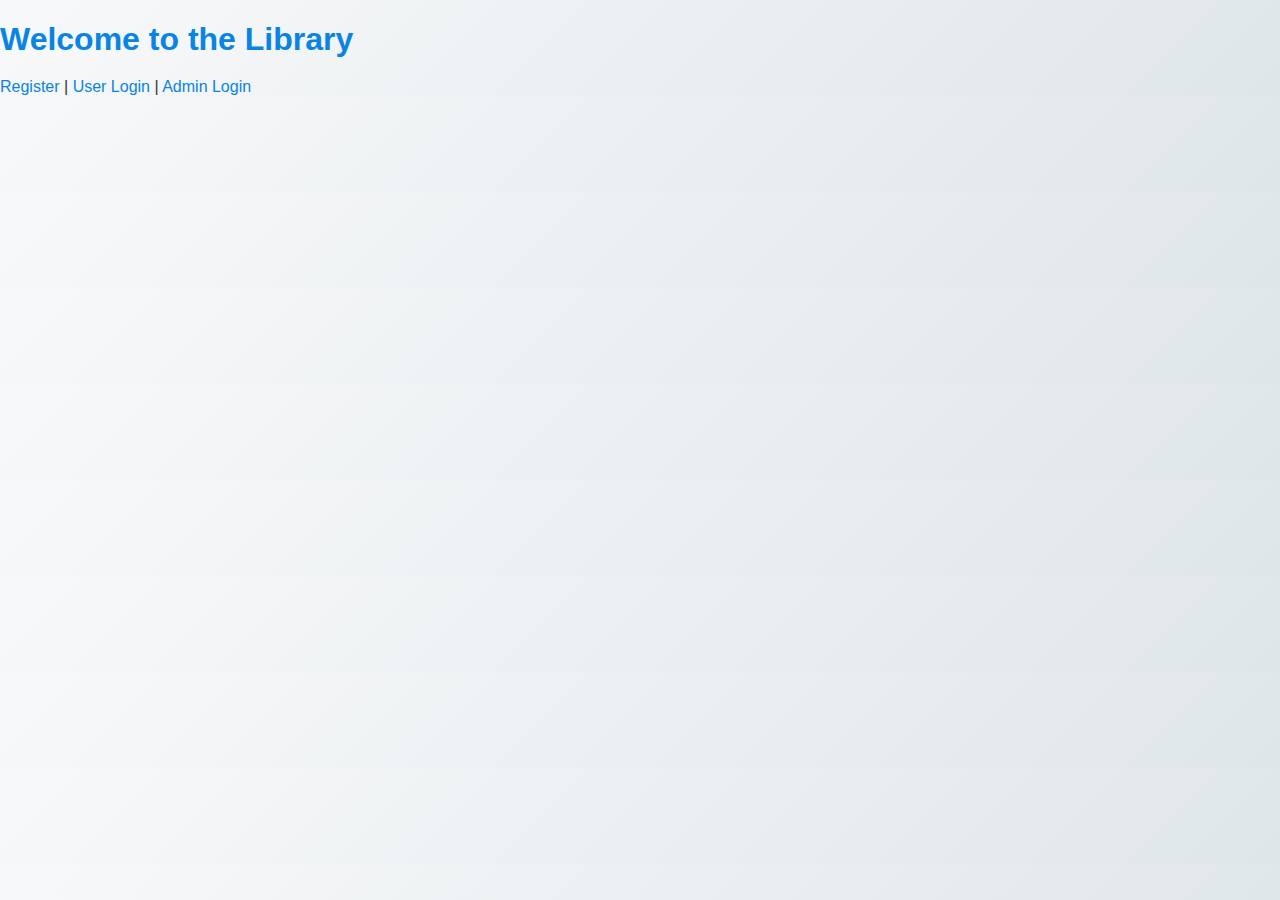
<file: index.html>
<!DOCTYPE html>
<html lang="en">
<head>
  <meta charset="UTF-8" />
  <meta name="viewport" content="width=device-width, initial-scale=1.0"/>
  <title>Library System - Home</title>
  <link rel="stylesheet" href="style.css" />
</head>
<body>
  <h1>Welcome to the Library</h1>
  <a href="register.html">Register</a> |
  <a href="login.html">User Login</a> |
  <a href="admin_login.html">Admin Login</a>
</body>
</html>
</file>
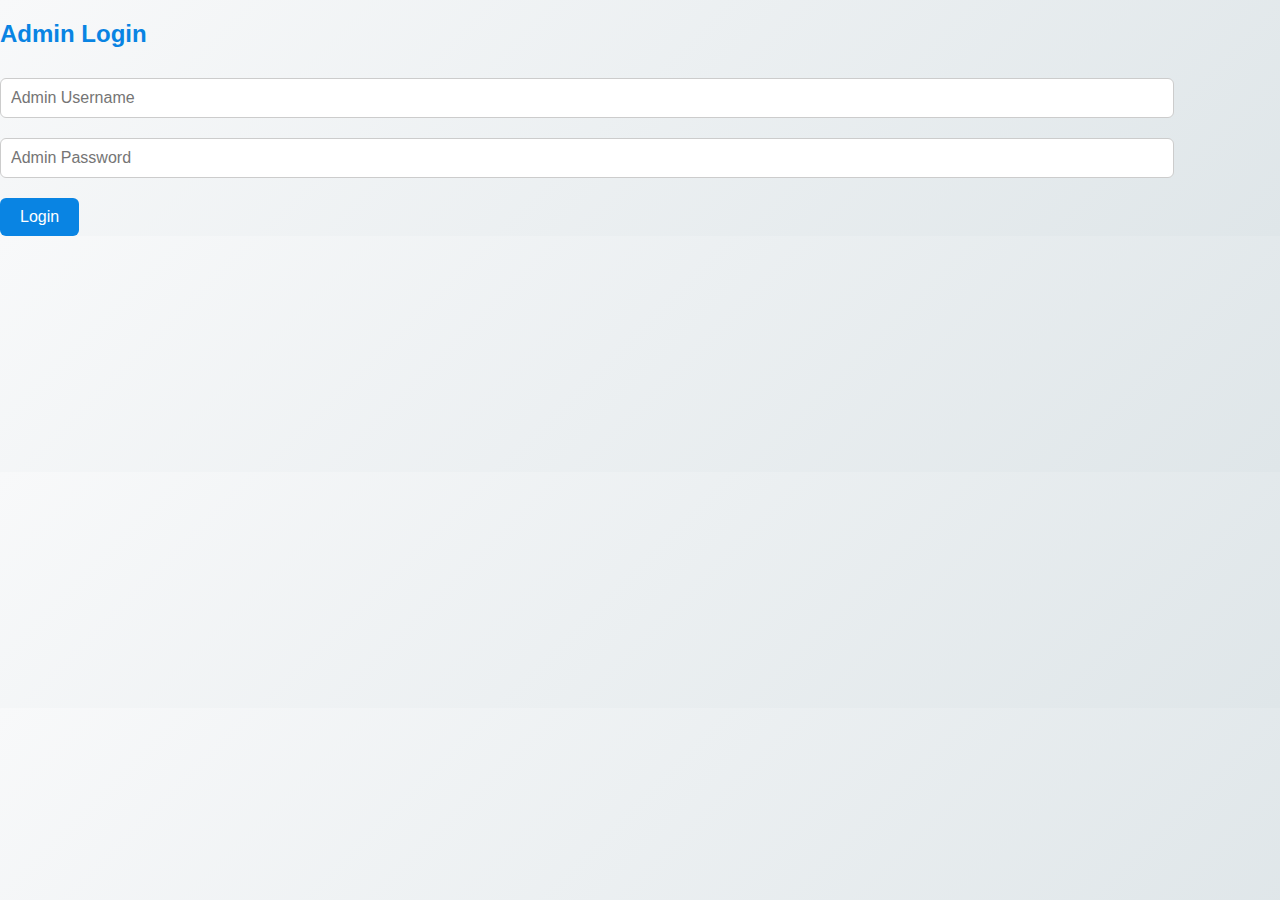
<file: admin_login.html>
<!DOCTYPE html>
<html lang="en">
<head>
  <meta charset="UTF-8">
  <title>Admin Login</title>
  <link rel="stylesheet" href="style.css">
</head>
<body>
  <h2>Admin Login</h2>
  <form id="admin-login-form">
    <input type="text" id="admin-username" placeholder="Admin Username" required><br>
    <input type="password" id="admin-password" placeholder="Admin Password" required><br>
    <button type="submit">Login</button>
  </form>
  <script>
    document.getElementById("admin-login-form").onsubmit = function(e) {
      e.preventDefault();
      const user = document.getElementById("admin-username").value.trim();
      const pass = document.getElementById("admin-password").value.trim();
      if (user === "admin" && pass === "admin123") {
        window.location.href = "admin.html";
      } else {
        alert("Invalid Admin Credentials");
      }
    };
  </script>
</body>
</html>
</file>
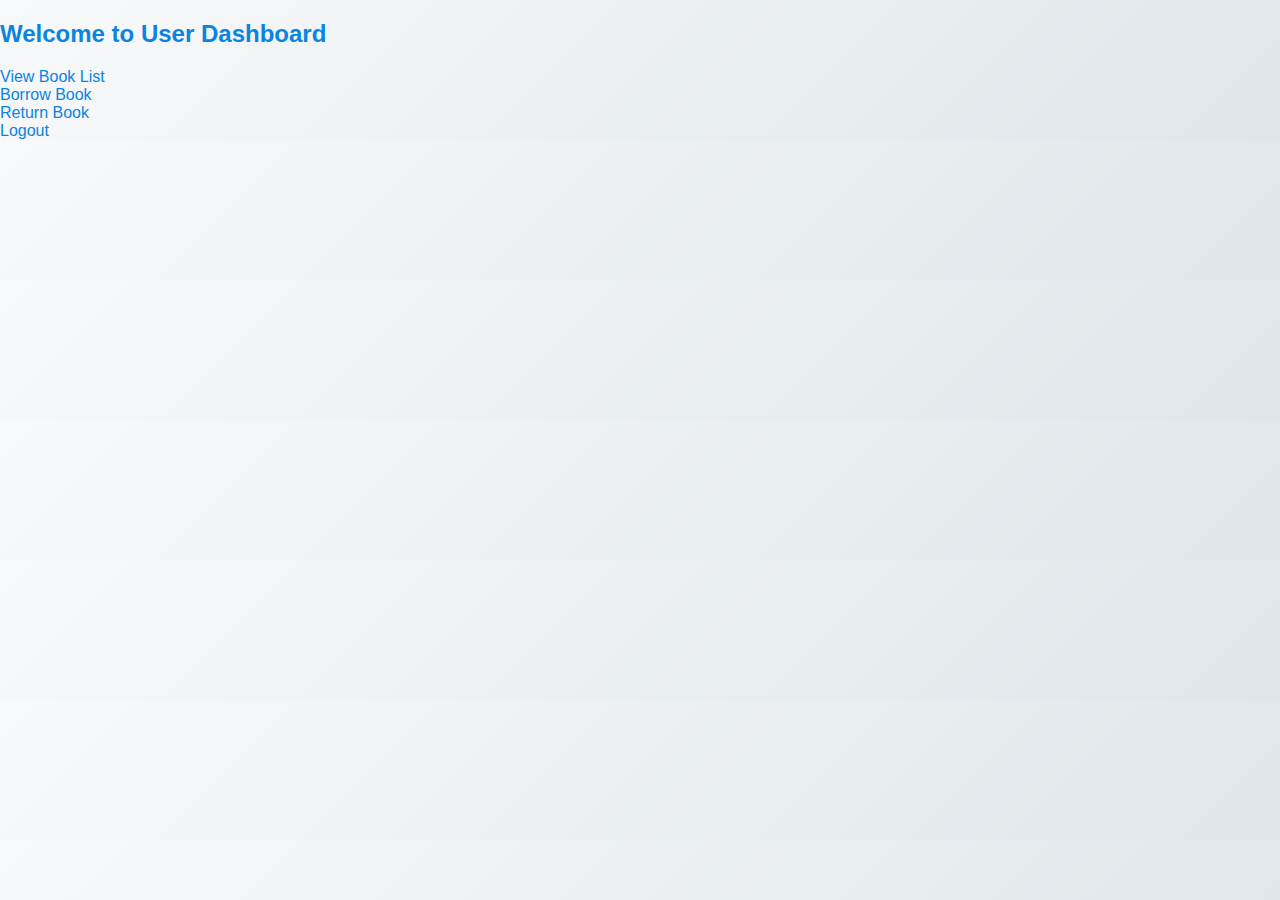
<file: dashboard.html>
<!DOCTYPE html>
<html lang="en">
<head>
  <meta charset="UTF-8">
  <title>User Dashboard</title>
  <link rel="stylesheet" href="style.css">
</head>
<body>
  <h2>Welcome to User Dashboard</h2>
  <a href="booklist.html">View Book List</a><br>
  <a href="borrow.html">Borrow Book</a><br>
  <a href="return.html">Return Book</a><br>
  <a href="index.html">Logout</a>
</body>
</html>
</file>
<file: style.css>
/* Modernized Library Management System Styles */

body {
    margin: 0;
    padding: 0;
    font-family: 'Segoe UI', Tahoma, Geneva, Verdana, sans-serif;
    background: linear-gradient(135deg, #f8f9fa, #dfe6e9);
    color: #2d3436;
}

.container {
    max-width: 500px;
    margin: 80px auto;
    padding: 30px;
    background: #ffffff;
    box-shadow: 0 4px 8px rgba(0,0,0,0.1);
    border-radius: 12px;
    text-align: center;
}

h1, h2, h3 {
    color: #0984e3;
    margin-bottom: 20px;
}

input[type="text"], input[type="password"], input[type="email"], select {
    width: 90%;
    padding: 10px;
    margin: 10px 0;
    border: 1px solid #ccc;
    border-radius: 6px;
    font-size: 16px;
}

button {
    padding: 10px 20px;
    background-color: #0984e3;
    color: #fff;
    border: none;
    border-radius: 6px;
    font-size: 16px;
    cursor: pointer;
    margin-top: 10px;
}

button:hover {
    background-color: #74b9ff;
}

a {
    text-decoration: none;
    color: #0984e3;
}

a:hover {
    text-decoration: underline;
}

#statusMessage {
    margin-top: 20px;
    font-weight: bold;
}
</file>
